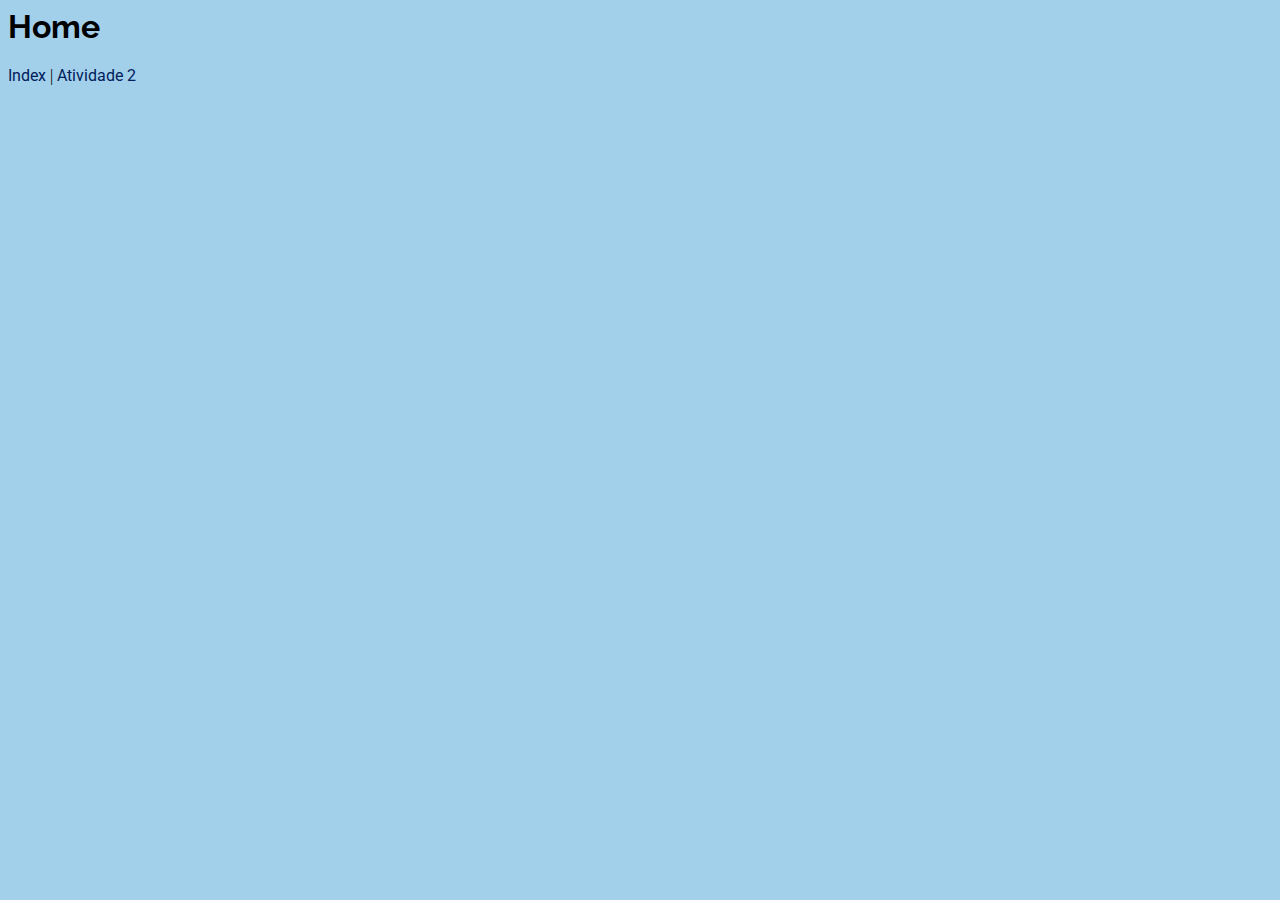
<file: index.html>
<html>
  <head>
    <meta charset="UTF-8">
    <link rel="stylesheet" href="styles.css">
  </head>
  <body>
    <header>
      <h1>Home</h1>
      <nav>
        <a href="avaliacoes/index.html">Index</a> |
        <a href="avaliacoes/atividade2/index.html">Atividade 2</a>
      </nav>
    </header>
  </body>
</html>
</file>
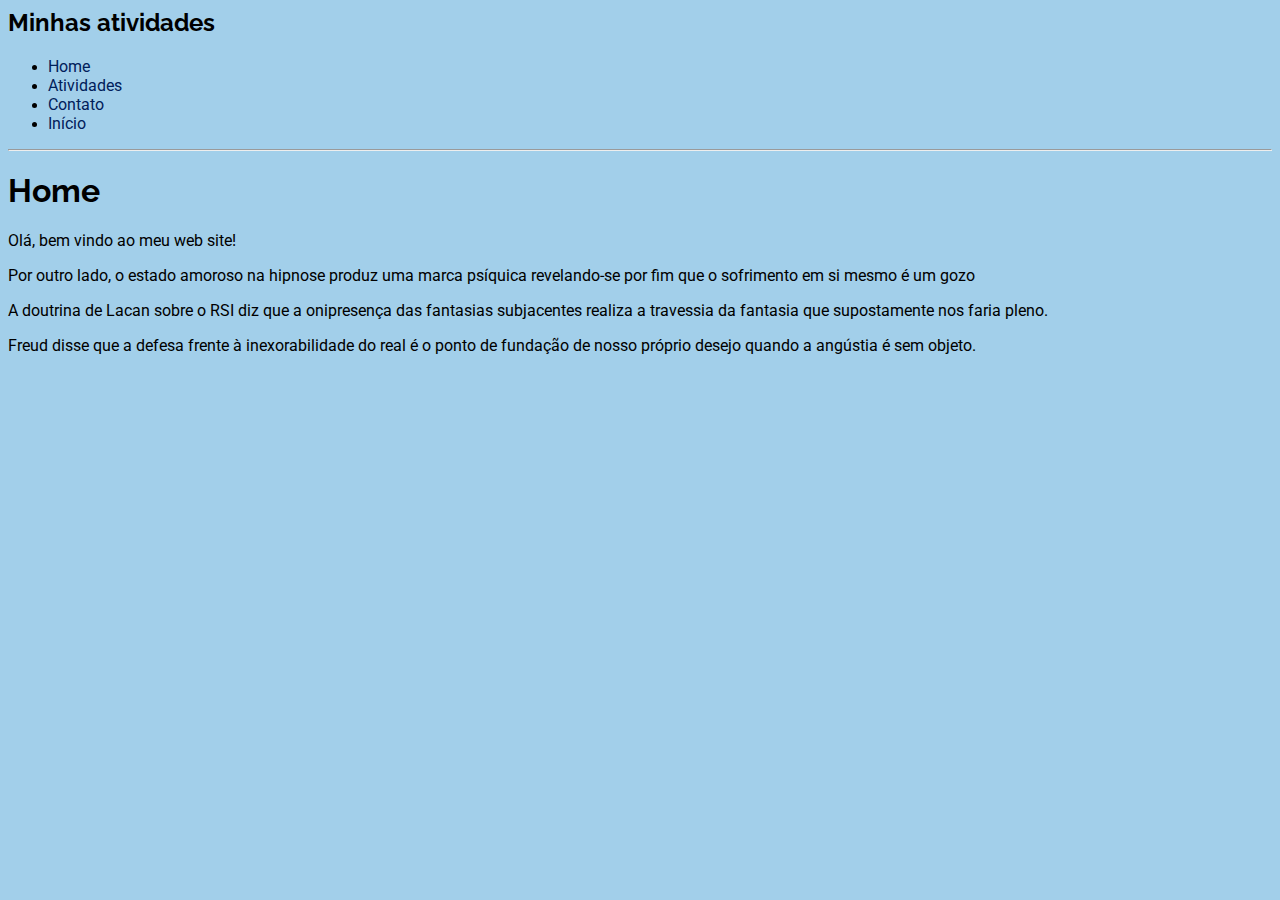
<file: avaliacoes/atividade1/index.html>
<html>
  <head>
    <meta charset="UTF-8">
    <link rel="stylesheet" href="/styles.css">
  </head>
  <body>
    <h2>Minhas atividades</h2>
    <ul>
      <li><a href="/avaliacoes/atividade1/index.html">Home</a></li>
      <li><a href="/avaliacoes/atividade1/atividades.html">Atividades</a></li>
      <li><a href="/avaliacoes/atividade1/contato.html">Contato</a></li>
      <li><a href="../index.html">Início</a></li>
    </ul>
    <hr>
    <h1>Home</h1>
    <p>Olá, bem vindo ao meu web site!</p>
    <p>Por outro lado, o estado amoroso na hipnose produz uma marca psíquica revelando-se por fim que o sofrimento em si mesmo é um gozo
  </p>
    <p>A doutrina de Lacan sobre o RSI diz que a onipresença das fantasias subjacentes realiza a travessia da fantasia que supostamente nos faria pleno.
  </p>
    <p>Freud disse que a defesa frente à inexorabilidade do real é o ponto de fundação de nosso próprio desejo quando a angústia é sem objeto.
  </p>
  </body>
</html>
</file>
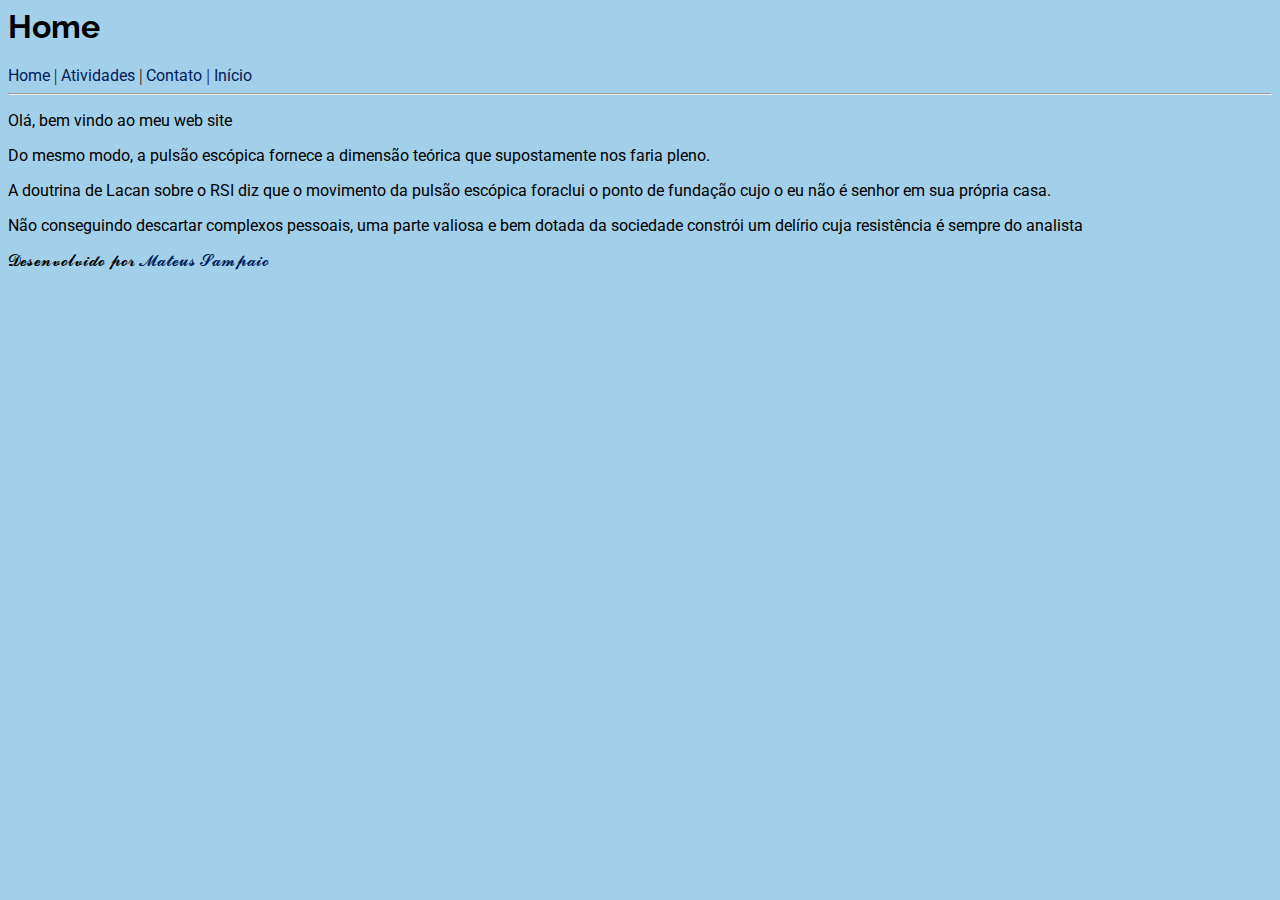
<file: avaliacoes/atividade2/index.html>
<html>
  <head>
    <meta charset="UTF-8">
    <link rel="stylesheet" href="/styles.css">
  </head>
  <body>
    <header>
      <h1>Home</h1>
      <nav>
        <a href="/avaliacoes/atividade2/index.html">Home</a> |
        <a href="/avaliacoes/atividade2/atividades.html">Atividades</a> |
        <a href="/avaliacoes/atividade2/contato.html">Contato</a> |
        <a href="../index.html">Início</a>
      </nav>
    </header>
    <hr>
    <main>
      <p>Olá, bem vindo ao meu web site</p>
      <p>Do mesmo modo, a pulsão escópica fornece a dimensão teórica que supostamente nos faria pleno.
    </p>
      <p>A doutrina de Lacan sobre o RSI diz que o movimento da pulsão escópica foraclui o ponto de fundação cujo o eu não é senhor em sua própria casa.
    </p>
      <p>Não conseguindo descartar complexos pessoais, uma parte valiosa e bem dotada da sociedade constrói um delírio cuja resistência é sempre do analista
    </p>
    </main>
    <footer>
      <p>𝓓𝓮𝓼𝓮𝓷𝓿𝓸𝓵𝓿𝓲𝓭𝓸 𝓹𝓸𝓻 <a href="github.com/SAMPAIIO"> 𝓜𝓪𝓽𝓮𝓾𝓼 𝓢𝓪𝓶𝓹𝓪𝓲𝓸
      </a></p>
    </footer>
  </body>
</html>
</file>
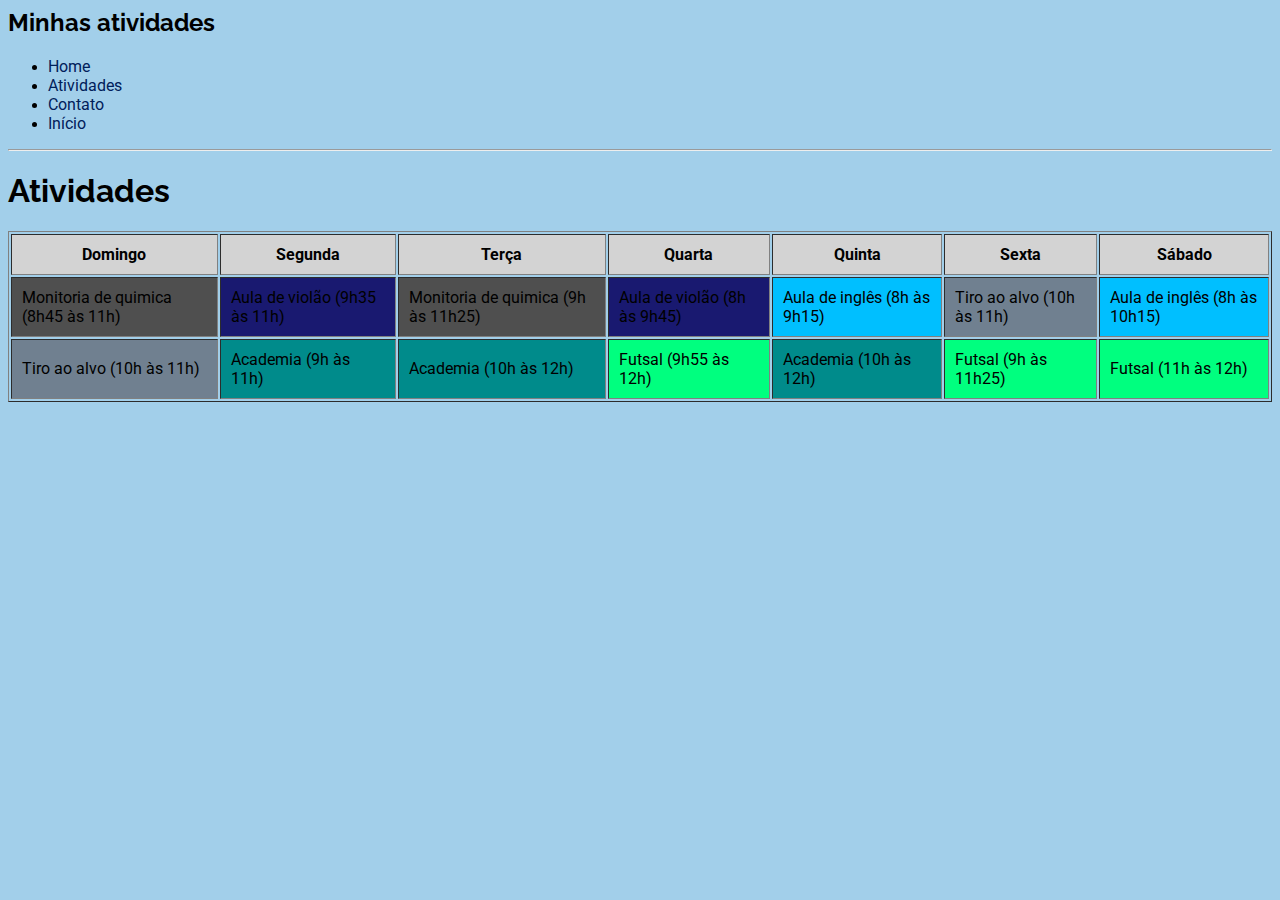
<file: avaliacoes/atividade1/atividades.html>
<html>
  <head>
    <meta charset="UTF-8">
    <link rel="stylesheet" href="/styles.css">
  </head>
  <body>
    <h2>Minhas atividades</h2>
    <ul>
      <li><a href="/avaliacoes/atividade1/index.html">Home</a></li>
      <li><a href="/avaliacoes/atividade1/atividades.html">Atividades</a></li>
      <li><a href="/avaliacoes/atividade1/contato.html">Contato</a></li>
      <li><a href="../index.html">Início</a></li>
    </ul>
    <hr>
    <h1>Atividades</h1>
    <table border=1 cellpadding="10px" align="left">
      <tr bgcolor=d3d3d3>
        <th>Domingo</th>
        <th>Segunda</th>
        <th>Terça</th>
        <th>Quarta</th>
        <th>Quinta</th>
        <th>Sexta</th>
        <th>Sábado</th>
      </tr>
      <tr>
        <td bgcolor="4F4F4F">Monitoria de quimica (8h45 às 11h)</td>
        <td bgcolor="191970">Aula de violão (9h35 às 11h)</td>
        <td bgcolor="4F4F4F">Monitoria de quimica (9h às 11h25)</td>
        <td bgcolor="191970">Aula de violão (8h às 9h45)</td>
        <td bgcolor="00BFFF">Aula de inglês (8h às 9h15)</td>
        <td bgcolor="708090">Tiro ao alvo (10h às 11h)</td>
        <td bgcolor="00BFFF">Aula de inglês (8h às 10h15)</td>
      </tr>
      <tr>
        <td bgcolor="708090">Tiro ao alvo (10h às 11h)</td>
        <td bgcolor="008B8B">Academia (9h às 11h)</td>
        <td bgcolor="008B8B">Academia (10h às 12h)</td>
        <td bgcolor="00FF7F">Futsal (9h55 às 12h)</td>
        <td bgcolor="008B8B">Academia (10h às 12h)</td>
        <td bgcolor="00FF7F">Futsal (9h às 11h25)</td>
        <td bgcolor="00FF7F">Futsal (11h às 12h)</td>
      </tr>
    </table>
  </body>
</html>
</file>
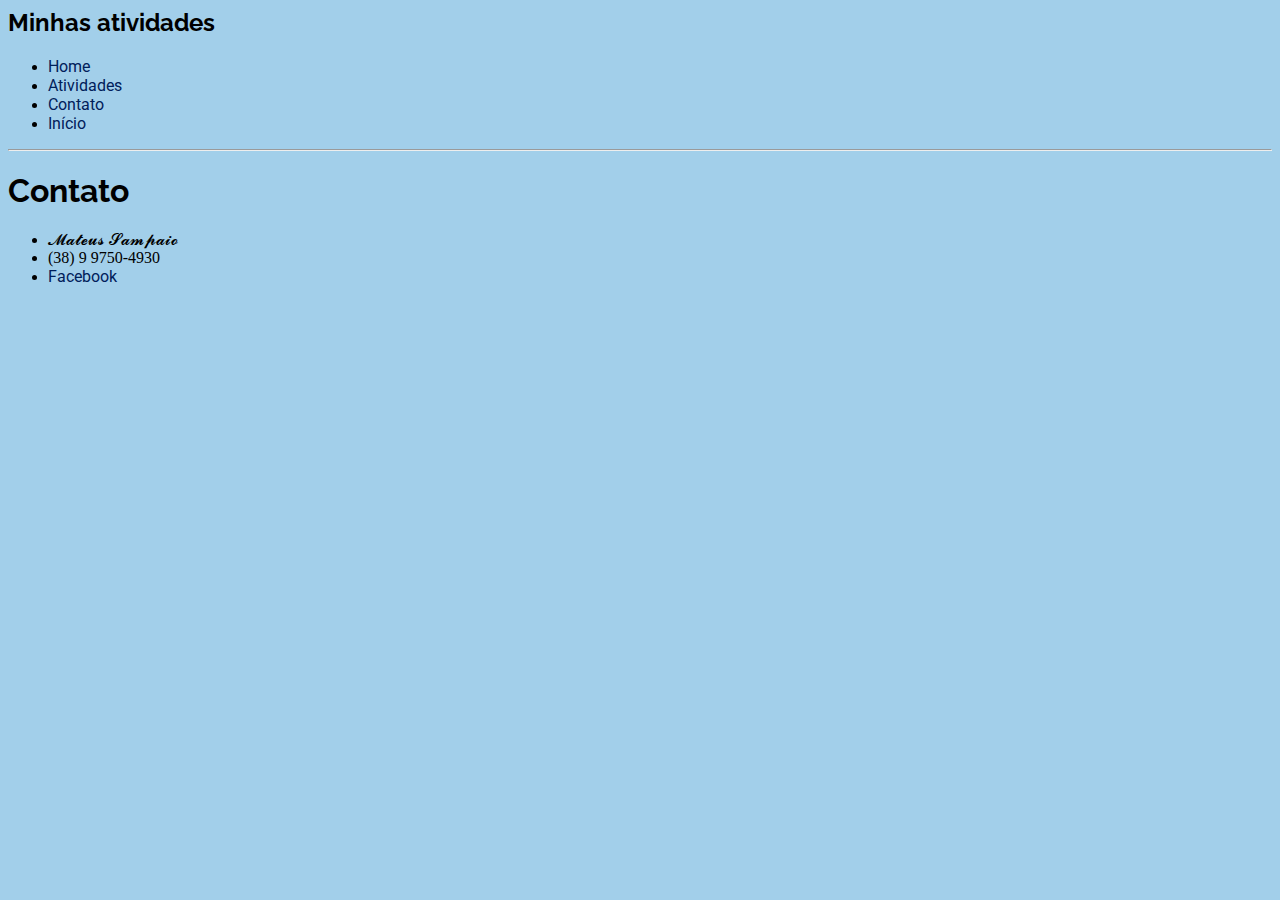
<file: avaliacoes/atividade1/contato.html>
<html>
  <head>
    <meta charset="UTF-8">
    <link rel="stylesheet" href="/styles.css">
  </head>
  <body>
  <h2>Minhas atividades</h2>
  <ul>
    <li><a href="/avaliacoes/atividade1/index.html">Home</a></li>
    <li><a href="/avaliacoes/atividade1/atividades.html">Atividades</a></li>
    <li><a href="/avaliacoes/atividade1/contato.html">Contato</a></li>
    <li><a href="../index.html">Início</a></li>
  </ul>
  <hr>
    <h1>Contato</h1>
    <ul>
      <li>𝓜𝓪𝓽𝓮𝓾𝓼 𝓢𝓪𝓶𝓹𝓪𝓲𝓸</li>
      <li>(38) 9 9750-4930</li>
      <li><a href="https://www.facebook.com/mateussampaio.santos">Facebook</a></li>
    </ul>
  </body>
</html>
</file>
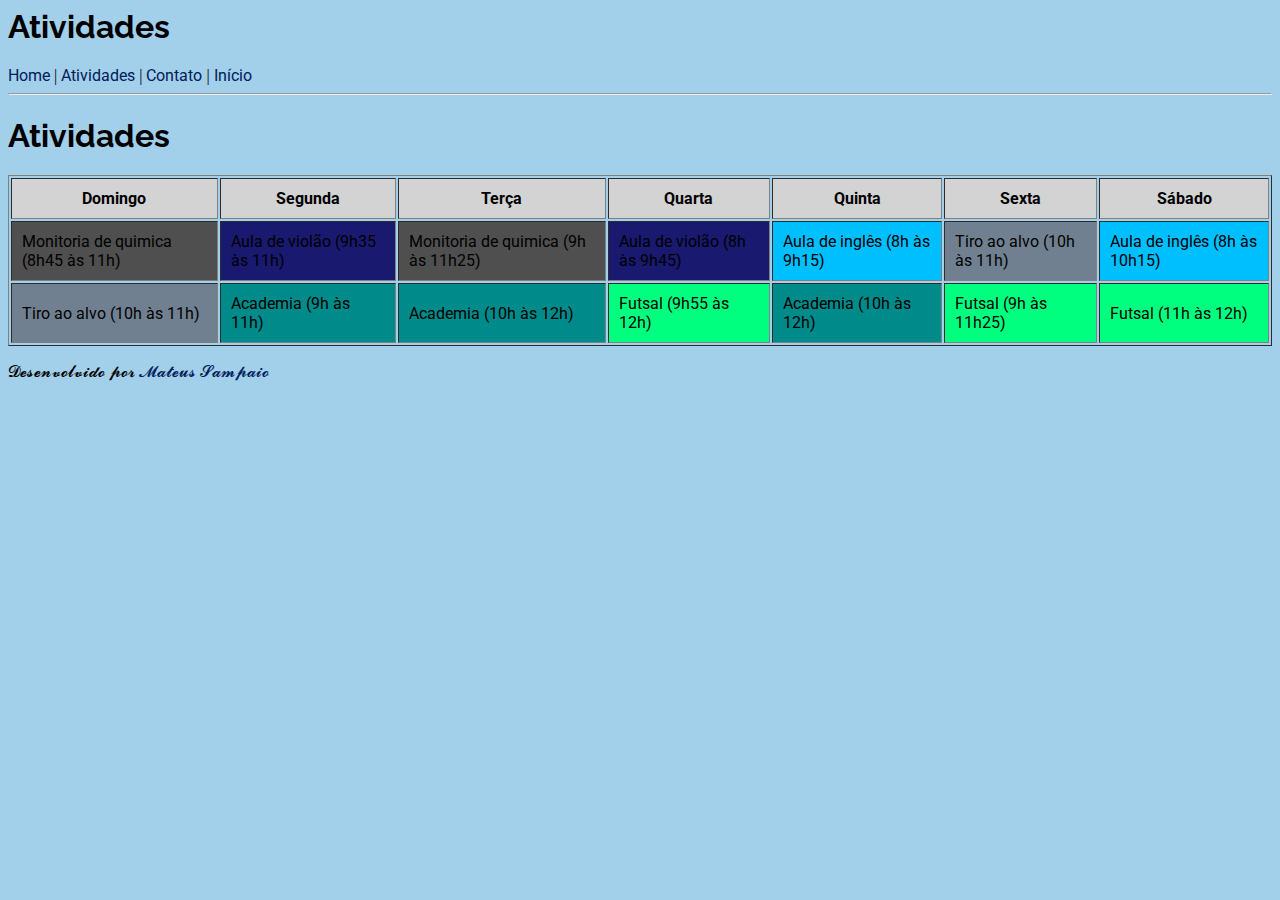
<file: avaliacoes/atividade2/atividades.html>
<html>
  <head>
    <meta charset="UTF-8">
    <link rel="stylesheet" href="/styles.css">
  </head>
  <body>
    <header>
      <h1>Atividades</h1>
      <nav>
        <a href="/avaliacoes/atividade2/index.html">Home</a> |
        <a href="/avaliacoes/atividade2/atividades.html">Atividades</a> |
        <a href="/avaliacoes/atividade2/contato.html">Contato</a> |
        <a href="../index.html">Início</a>
      </nav>
    </header>
    <hr>
    <h1>Atividades</h1>
    <main>
      <table border=1 cellpadding="10px" align="center">
        <tr bgcolor=d3d3d3>
          <th>Domingo</th>
          <th>Segunda</th>
          <th>Terça</th>
          <th>Quarta</th>
          <th>Quinta</th>
          <th>Sexta</th>
          <th>Sábado</th>
        </tr>
        <tr>
        <td bgcolor="4F4F4F">Monitoria de quimica (8h45 às 11h)</td>
        <td bgcolor="191970">Aula de violão (9h35 às 11h)</td>
        <td bgcolor="4F4F4F">Monitoria de quimica (9h às 11h25)</td>
        <td bgcolor="191970">Aula de violão (8h às 9h45)</td>
        <td bgcolor="00BFFF">Aula de inglês (8h às 9h15)</td>
        <td bgcolor="708090">Tiro ao alvo (10h às 11h)</td>
        <td bgcolor="00BFFF">Aula de inglês (8h às 10h15)</td>
      </tr>
      <tr>
        <td bgcolor="708090">Tiro ao alvo (10h às 11h)</td>
        <td bgcolor="008B8B">Academia (9h às 11h)</td>
        <td bgcolor="008B8B">Academia (10h às 12h)</td>
        <td bgcolor="00FF7F">Futsal (9h55 às 12h)</td>
        <td bgcolor="008B8B">Academia (10h às 12h)</td>
        <td bgcolor="00FF7F">Futsal (9h às 11h25)</td>
        <td bgcolor="00FF7F">Futsal (11h às 12h)</td>
        </tr>
      </table>
    <main>
    <footer>
      <p>𝓓𝓮𝓼𝓮𝓷𝓿𝓸𝓵𝓿𝓲𝓭𝓸 𝓹𝓸𝓻 <a href="github.com/SAMPAIIO">𝓜𝓪𝓽𝓮𝓾𝓼 𝓢𝓪𝓶𝓹𝓪𝓲𝓸</a></p>
    </footer>
  </body>
</html>
</file>
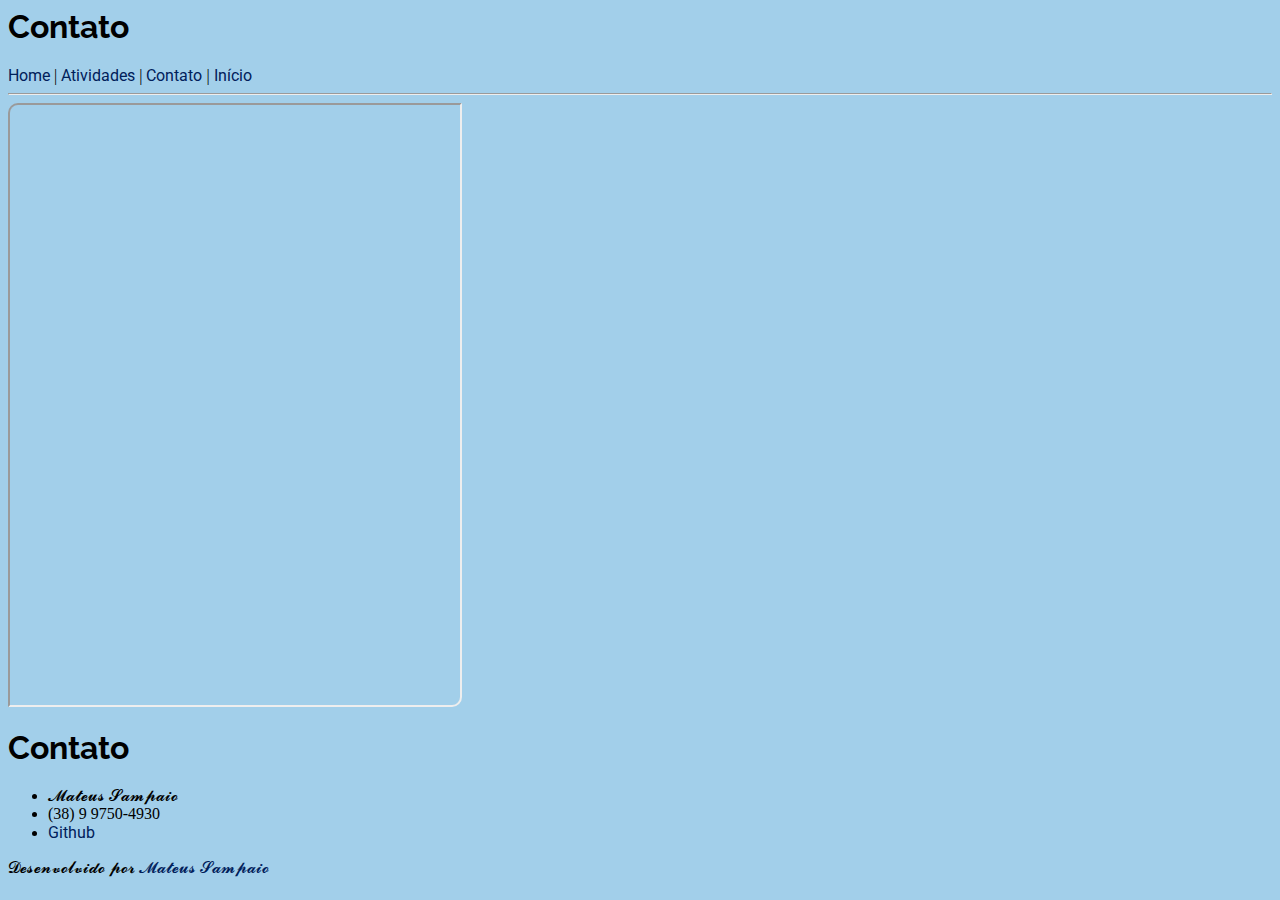
<file: avaliacoes/atividade2/contato.html>
<html>
  <head>
    <meta charset="UTF-8">
    <link rel="stylesheet" href="/styles.css">
  </head>
  <body>
    <header>
      <h1>Contato</h1>
      <nav>
        <a href="/avaliacoes/atividade2/index.html">Home</a> |
        <a href="/avaliacoes/atividade2/atividades.html">Atividades</a> |
        <a href="/avaliacoes/atividade2/contato.html">Contato</a> |
        <a href="../index.html">Início</a>
      </nav>
    </header>
    <hr>
    <main>
      <iframe src="https://www.instagram.com/p/CHDM-AegKKW/" width="450" height="600" frameborder="3"></iframe>
      <h1>Contato</h1>
      <ul>
        <li>𝓜𝓪𝓽𝓮𝓾𝓼 𝓢𝓪𝓶𝓹𝓪𝓲𝓸</li>
        <li>(38) 9 9750-4930</li>
        <li><a href="github.com">Github</a></li>
      </ul>
    </main>
    <footer>
      <p>𝓓𝓮𝓼𝓮𝓷𝓿𝓸𝓵𝓿𝓲𝓭𝓸 𝓹𝓸𝓻 <a href="https://github.com/SAMPAIIO">𝓜𝓪𝓽𝓮𝓾𝓼 𝓢𝓪𝓶𝓹𝓪𝓲𝓸</a></p>
    </footer>
  </body>
</html>
</file>
<file: styles.css>
@import url('https://fonts.googleapis.com/css2?family=Mulish:wght@300&family=Raleway:wght@200;300&family=Roboto:ital,wght@0,300;1,100&family=Yellowtail&display=swap');
body{
  background-color: rgba(108, 179, 221, 0.63);
}
h1{
  font-family: 'Raleway', Arial, Helvetica, sans-serif;
}
a{
  font-family: 'Roboto', Arial, Helvetica, sans-serif;
  text-decoration: none;
  color: rgb(0, 32, 90);
  transition: 0.9s;
}
a:hover{
  color: rgb(233, 16, 16);
}
p{
  font-family: 'Roboto', Arial, Helvetica, sans-serif;
}
h2{
  font-family: 'Raleway', Arial, Helvetica, sans-serif;
}
tr{
  font-family: 'Roboto', Arial, Helvetica, sans-serif;
}
iframe{
  border-radius: 10px 0px;
}
</file>
